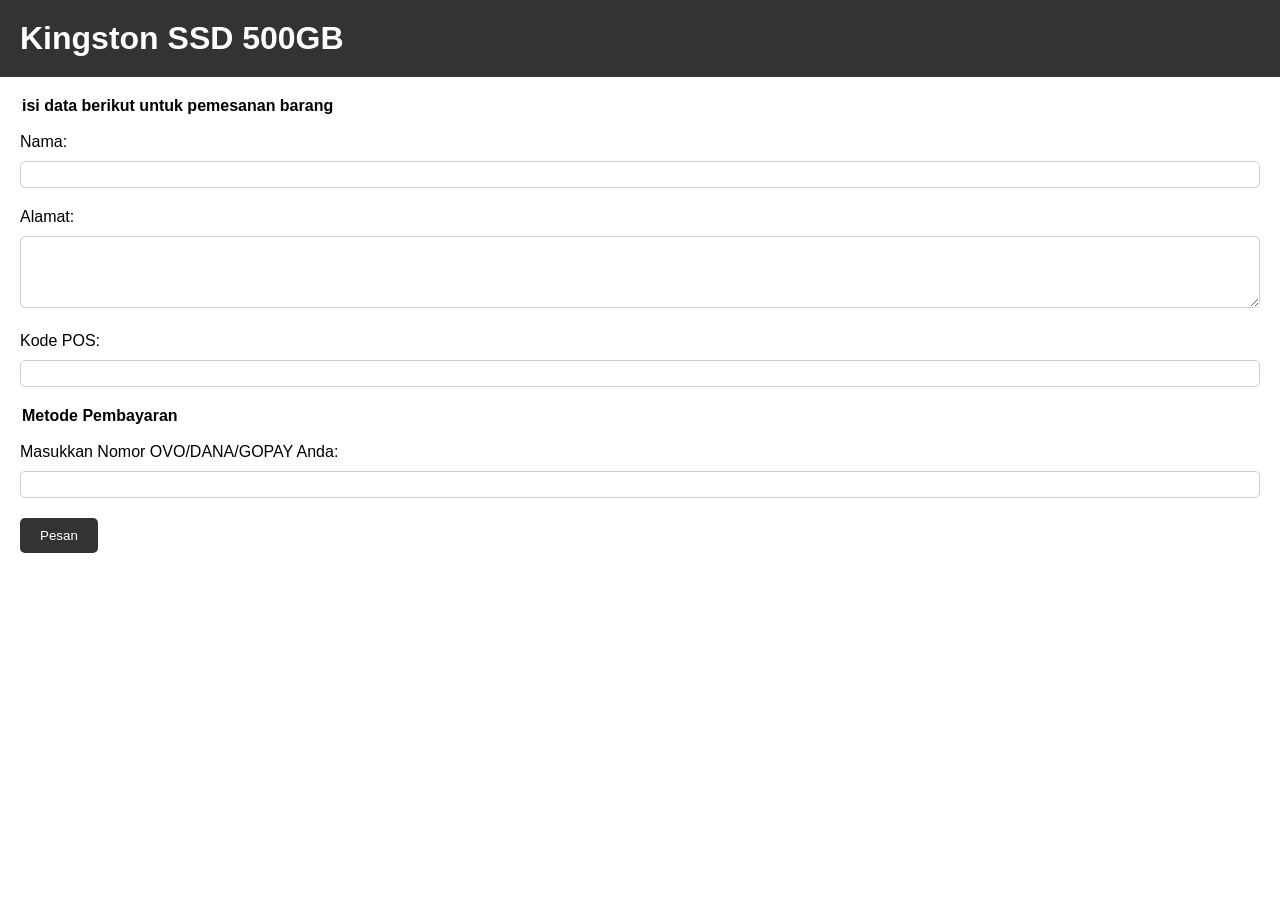
<file: checkout2.html>
<!DOCTYPE html>
<html>
<head>
	<title>Pemesanan</title>
	<link rel="stylesheet" type="text/css" href="checkout.css">
</head>
<body>
	<header>
		<h1>Kingston SSD 500GB</h1>
	</header>
	<main>
		<form method="post" class="form" action="order.html" target="_blank">
			<fieldset>
				<legend>isi data berikut untuk pemesanan barang</legend><br>
				<label for="name">Nama:</label>
				<input type="text" id="name" name="name" required><br>
				<label for="address">Alamat:</label>
				<textarea id="address" name="address" rows="4" cols="50" required></textarea><br>
				<label for="name">Kode POS:</label>
				<input type="text" id="name" name="name" required><br>
			</fieldset>
			<fieldset>
				<legend>Metode Pembayaran</legend><br>
				<label for="card-number">Masukkan Nomor OVO/DANA/GOPAY Anda:</label>
				<input type="text" id="card-number" name="card-number" required><br>
			</fieldset>
			<input type="submit" value="Pesan">
		</form>
	</main>
</body>
</html>
</file>
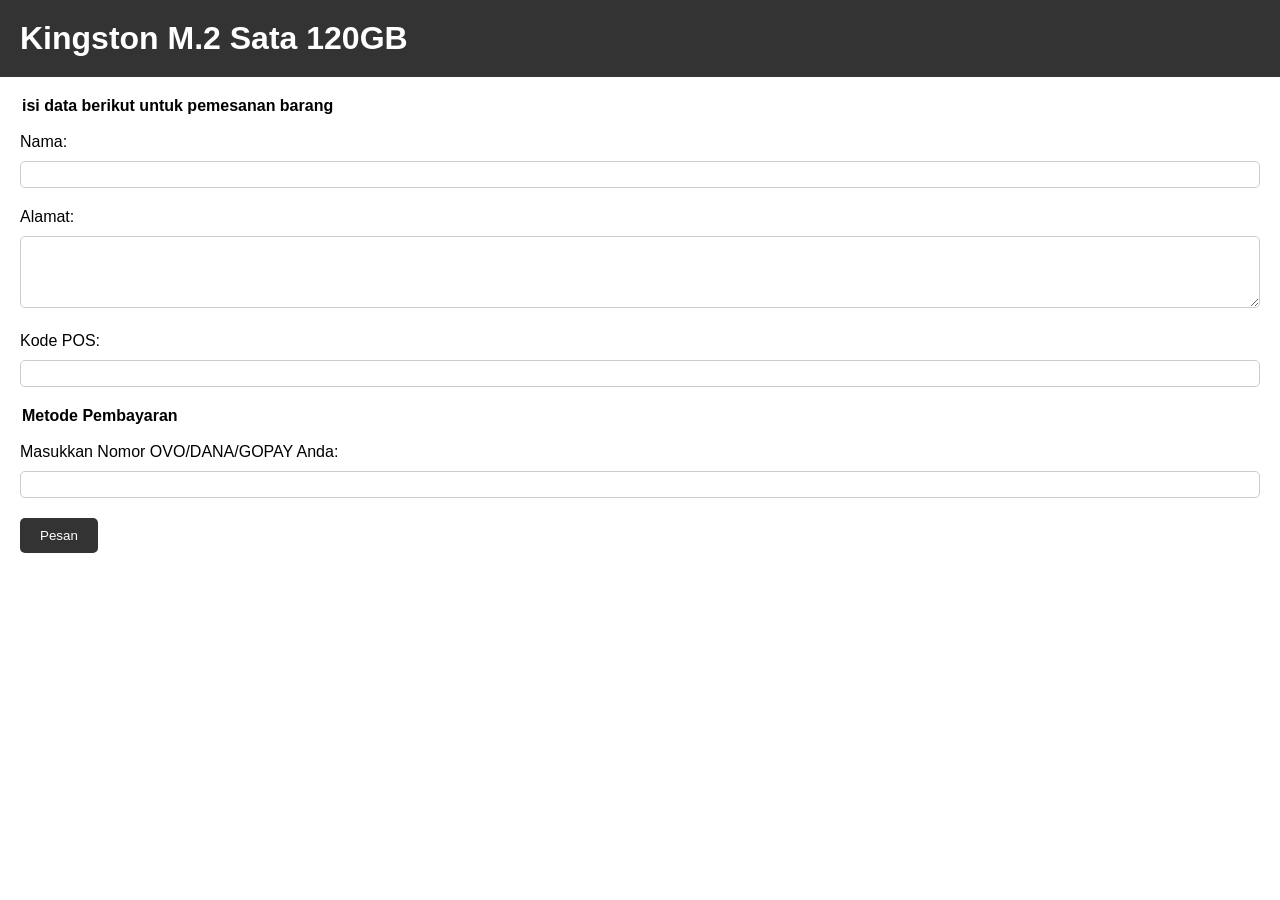
<file: checkout3.html>
<!DOCTYPE html>
<html>
<head>
	<title>Pemesanan</title>
	<link rel="stylesheet" type="text/css" href="checkout.css">
</head>
<body>
	<header>
		<h1>Kingston M.2 Sata 120GB</h1>
	</header>
	<main>
		<form method="post" class="form" action="order.html" target="_blank">
			<fieldset>
				<legend>isi data berikut untuk pemesanan barang</legend><br>
				<label for="name">Nama:</label>
				<input type="text" id="name" name="name" required><br>
				<label for="address">Alamat:</label>
				<textarea id="address" name="address" rows="4" cols="50" required></textarea><br>
				<label for="name">Kode POS:</label>
				<input type="text" id="name" name="name" required><br>
			</fieldset>
			<fieldset>
				<legend>Metode Pembayaran</legend><br>
				<label for="card-number">Masukkan Nomor OVO/DANA/GOPAY Anda:</label>
				<input type="text" id="card-number" name="card-number" required><br>
			</fieldset>
			<input type="submit" value="Pesan">
		</form>
	</main>
</body>
</html>
</file>
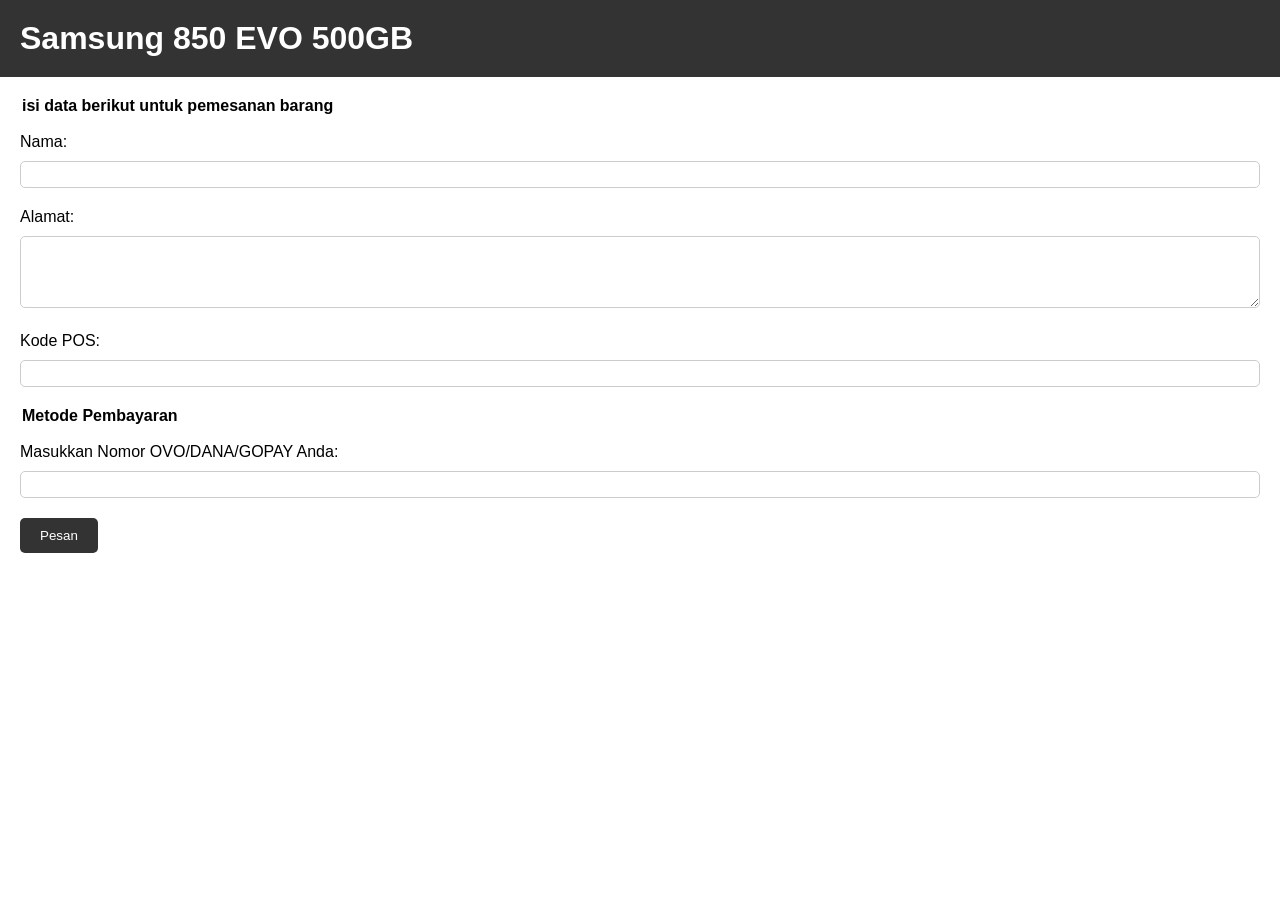
<file: checkout4.html>
<!DOCTYPE html>
<html>
<head>
	<title>Pemesanan</title>
	<link rel="stylesheet" type="text/css" href="checkout.css">
</head>
<body>
	<header>
		<h1>Samsung 850 EVO 500GB</h1>
	</header>
	<main>
		<form method="post" class="form" action="order.html" target="_blank">
			<fieldset>
				<legend>isi data berikut untuk pemesanan barang</legend><br>
				<label for="name">Nama:</label>
				<input type="text" id="name" name="name" required><br>
				<label for="address">Alamat:</label>
				<textarea id="address" name="address" rows="4" cols="50" required></textarea><br>
				<label for="name">Kode POS:</label>
				<input type="text" id="name" name="name" required><br>
			</fieldset>
			<fieldset>
				<legend>Metode Pembayaran</legend><br>
				<label for="card-number">Masukkan Nomor OVO/DANA/GOPAY Anda:</label>
				<input type="text" id="card-number" name="card-number" required><br>
			</fieldset>
			<input type="submit" value="Pesan">
		</form>
	</main>
</body>
</html>
</file>
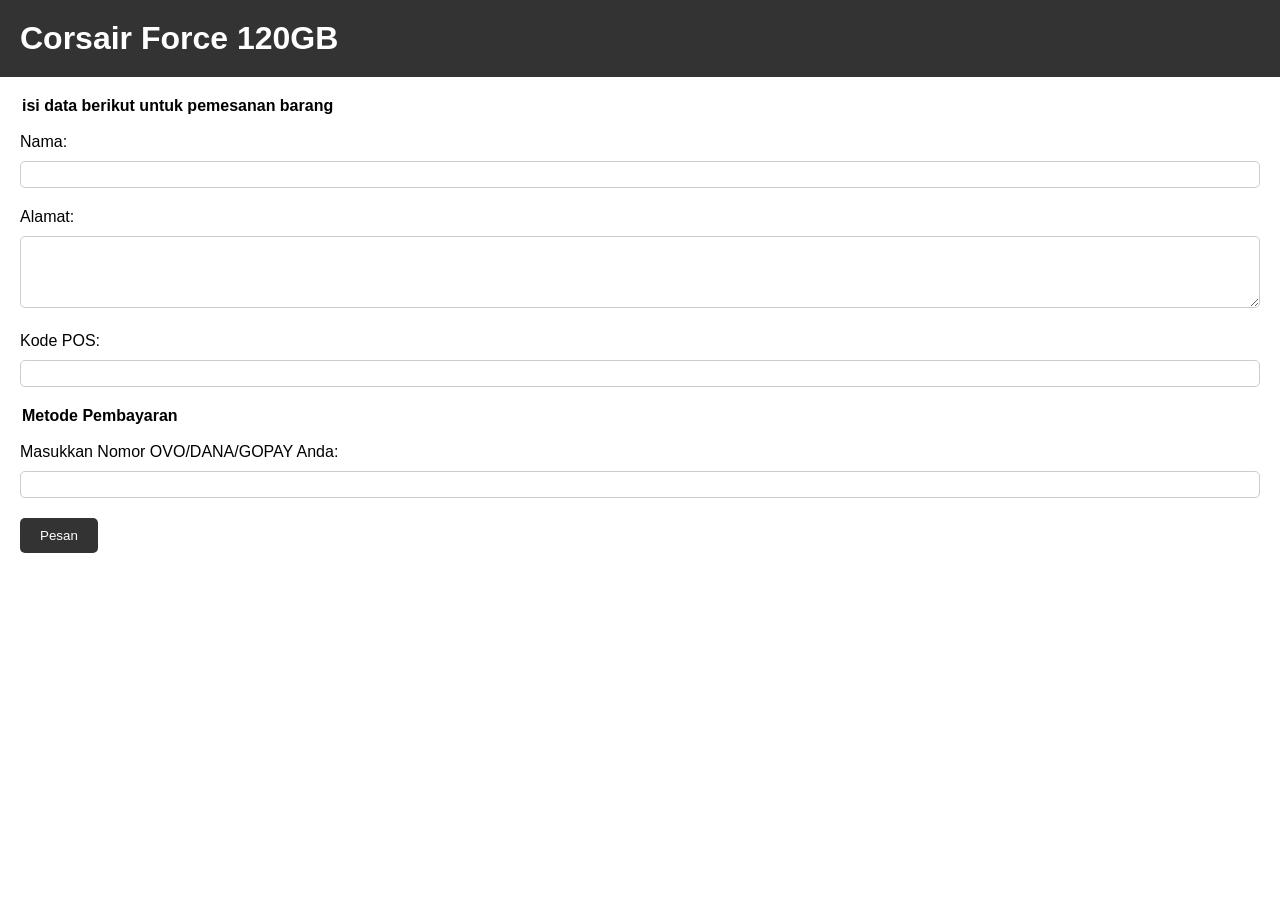
<file: checkout5.html>
<!DOCTYPE html>
<html>
<head>
	<title>Pemesanan</title>
	<link rel="stylesheet" type="text/css" href="checkout.css">
</head>
<body>
	<header>
		<h1>Corsair Force 120GB</h1>
	</header>
	<main>
		<form method="post" class="form" action="order.html" target="_blank">
			<fieldset>
				<legend>isi data berikut untuk pemesanan barang</legend><br>
				<label for="name">Nama:</label>
				<input type="text" id="name" name="name" required><br>
				<label for="address">Alamat:</label>
				<textarea id="address" name="address" rows="4" cols="50" required></textarea><br>
				<label for="name">Kode POS:</label>
				<input type="text" id="name" name="name" required><br>
			</fieldset>
			<fieldset>
				<legend>Metode Pembayaran</legend><br>
				<label for="card-number">Masukkan Nomor OVO/DANA/GOPAY Anda:</label>
				<input type="text" id="card-number" name="card-number" required><br>
			</fieldset>
			<input type="submit" value="Pesan">
		</form>
	</main>
</body>
</html>
</file>
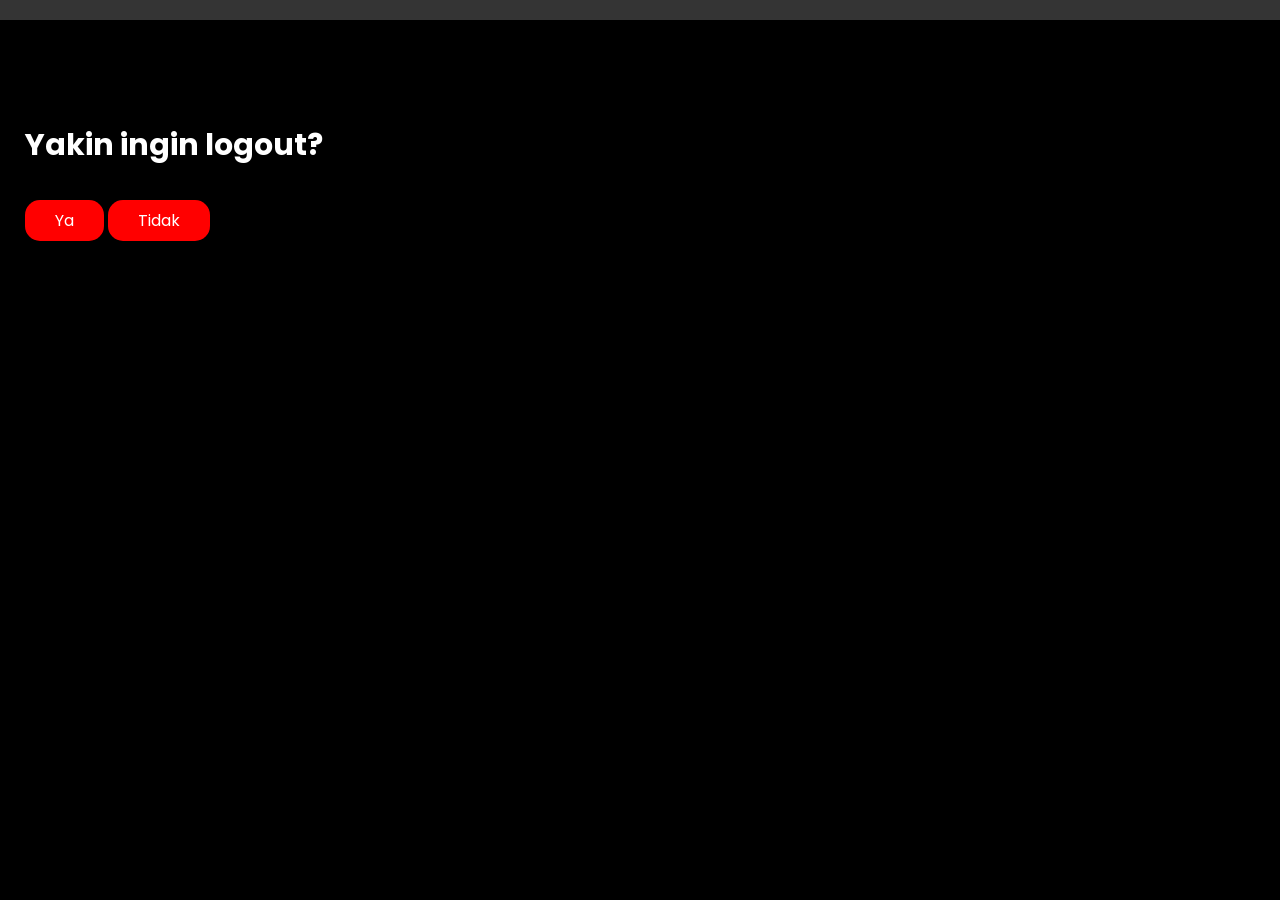
<file: confirm.html>
<!DOCTYPE html>
<html lang="en">
<head>
	<meta charset="UTF-8">
	<meta http-equiv="X-UA-Compatible" content="IE=edge">
	<meta name="viewport" content="width=device-width, initial-scale=1.0">
	<title>SStoreDrive</title>
	<link rel="stylesheet" href="css/start.css">
	<link rel="preconnect" href="https://fonts.googleapis.com">
<link rel="preconnect" href="https://fonts.gstatic.com" crossorigin>
<link href="https://fonts.googleapis.com/css2?family=Poppins:wght@300;400;500;600;700&display=swap" rel="stylesheet">
</head>
<body>

    <div class="header">
	<div class="container">
		<div class="navbar">
			<nav>
			</nav>
		</div>
		<div class="row">
			<div class="col-2">
				<h1>Yakin ingin logout?</h1>
				<a href="start2.html" class="btn">Ya</a>
				<a href="index.html" class="btn">Tidak</a>
			</div>
			<div class="col-2">
			</div>
		</div>
	</div>
</div>
	
</body>
</html>
</file>
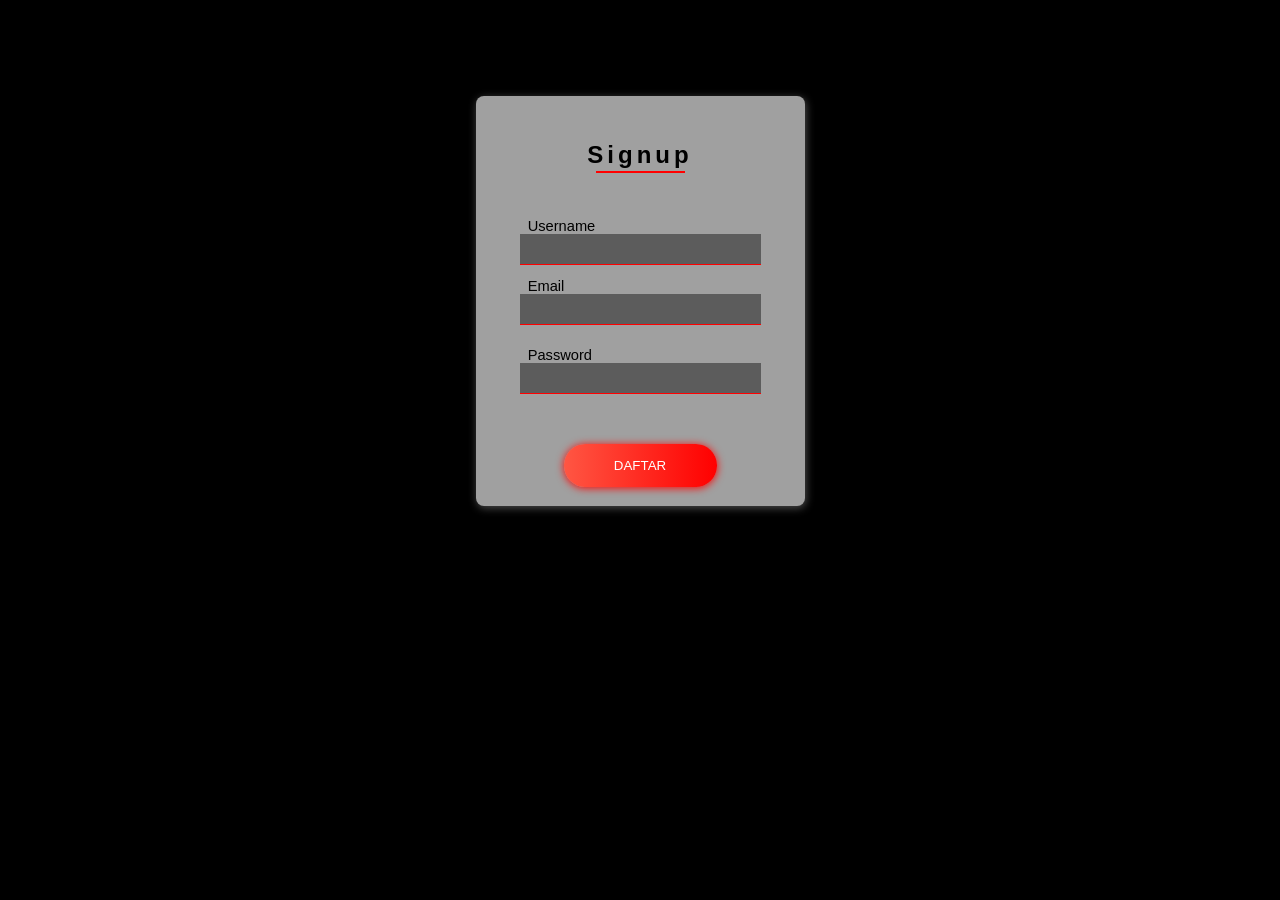
<file: signup.html>
<!DOCTYPE html>
<html>
<head>
    <meta charset="utf-8">
    <meta http-equive="X-UA-Compatible" content="IE-edge/">
    <title>Registrasi</title>
    <link rel="stylesheet" type="text/css" href="css/style.css">
    <meta name="viewport" content="width=device-width,initial-scale=1.0"
    />

</head>
<body>
    <div id="card">
        <div id="card-content">
            <div id="card-title">
                <h2>Signup</h2>
                <div class="underline-title">

                </div>
            </div>
            <form method="post" class="form" action="login.html">
                <label form="user-username" style="padding-top: 22px;">&nbsp;
                    Username
                </label>
                <input id="user-email" class="form-content" type="Username" name="Username" required/>
                <div class="form-border"></div>
                <label form="user-email" style="padding-top: 13px;">&nbsp;
                    Email
                </label>
                <input id="user-email" class="form-content" type="Email" name="Email" autocomplete="on" required/>
                <div class="form-border"></div>

                <label form="user-password" style="padding-top: 22px;">&nbsp;
                    Password
                </label>
                <input id="user-password" class="form-content" type="Password" name="Password" required/>
                <div class="form-border"></div>
                <input id="submit-btn" type="submit" name="submit" value="DAFTAR">
            </form>
        </div>
    </div>

</body>
</html>
</file>
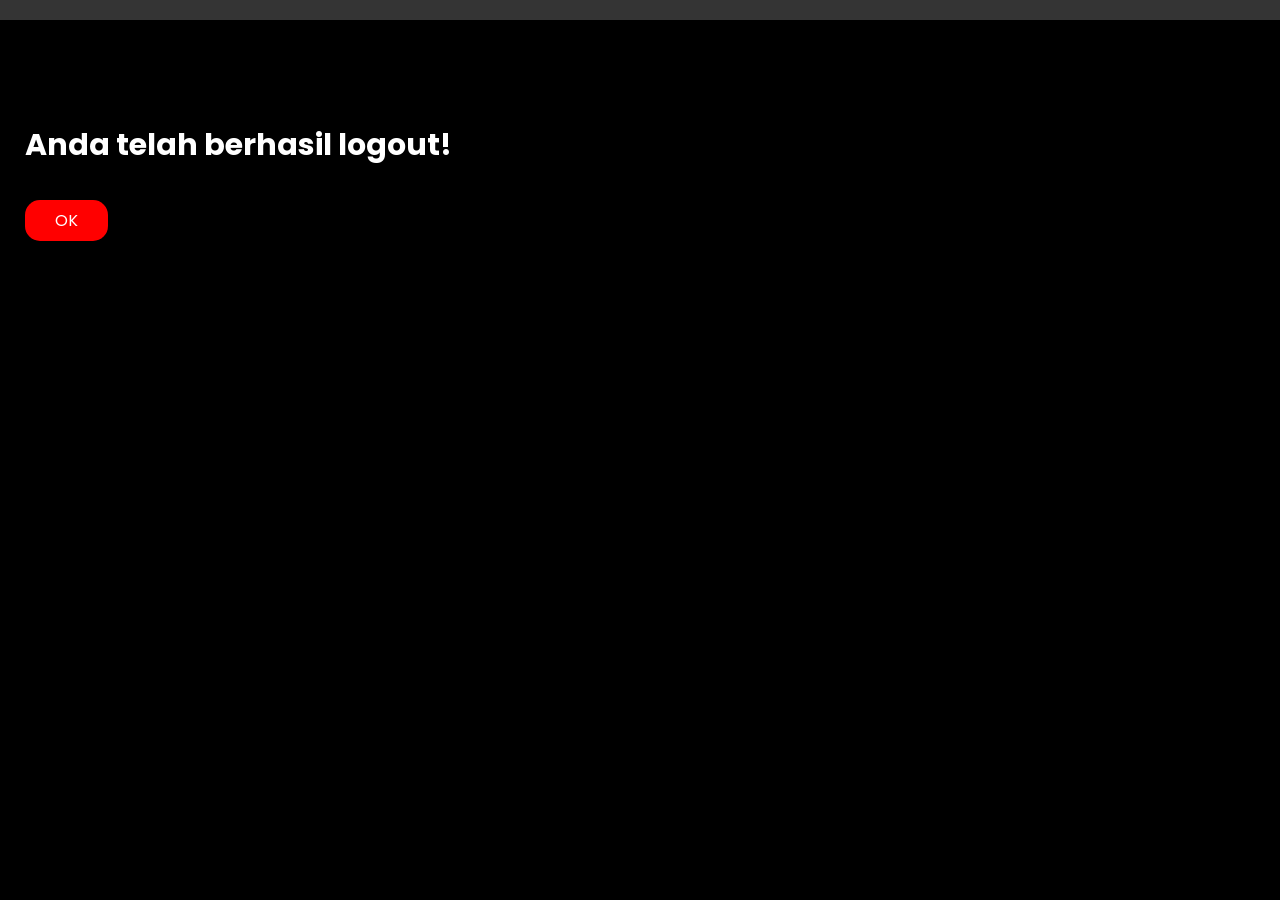
<file: start2.html>
<!DOCTYPE html>
<html lang="en">
<head>
	<meta charset="UTF-8">
	<meta http-equiv="X-UA-Compatible" content="IE=edge">
	<meta name="viewport" content="width=device-width, initial-scale=1.0">
	<title>SStoreDrive</title>
	<link rel="stylesheet" href="css/start.css">
	<link rel="preconnect" href="https://fonts.googleapis.com">
<link rel="preconnect" href="https://fonts.gstatic.com" crossorigin>
<link href="https://fonts.googleapis.com/css2?family=Poppins:wght@300;400;500;600;700&display=swap" rel="stylesheet">
</head>
<body>

    <div class="header">
	<div class="container">
		<div class="navbar">
			<nav>
			</nav>
		</div>
		<div class="row">
			<div class="col-2">
				<h1>Anda telah berhasil logout!</h1>
				<a href="start.html" target="_blank" class="btn">OK</a>
			</div>
			<div class="col-2">
			</div>
		</div>
	</div>
</div>
	
</body>
</html>
</file>
<file: checkout.css>
body {
	font-family: Arial, sans-serif;
	margin: 0;
	padding: 0;
}

header {
	background-color: #333;
	color: #fff;
	padding: 20px;
}

header h1 {
	margin: 0;
}

main {
	padding: 20px;
}

fieldset {
	border: none;
	padding: 0;
	margin: 0;
}

legend {
	font-weight: bold;
}

label {
	display: block;
	margin-bottom: 10px;
}

input[type="text"],
input[type="email"],
input[type="month"],
textarea {
	width: 100%;
	padding: 5px;
	border-radius: 5px;
	border: 1px solid #ccc;
	box-sizing: border-box;
	margin-bottom: 20px;
}

input[type="submit"] {
	background-color: #333;
	color: #fff;
	padding: 10px 20px;
	border: none;
	border-radius: 5px;
	cursor: pointer;
}

input[type="submit"]:hover {
	background-color: #666;
}
</file>
<file: css/start.css>
*{
    margin: 0;
    padding: 0;
    box-sizing: border-box;
}
body{
    font-family: 'Poppins', sans-serif;
    background: -webkit-linear-gradient(left,#000000,#000000, #000000, #000000);
}
.navbar{
    display: flex;
    align-items: center;
    padding: 10px;
    justify-content: space-between;
    align-items: center;
    background-color: #343434;
    position: fixed;
    top: 0;
    left: 0;
    right: 0;
}
nav{
    flex: 1;
    text-align: right;
    z-index: 1;
}
nav ul{
    display: inline-block;
    list-style-type: none;
}
nav ul li{
    display: inline-block;
    margin-right: 25px;
    padding: 5px;
    border-radius: 5px;
}
nav ul li:hover{
    background-color: #000000;
}
nav ul li .btn1{
    display: inline-block;
    color: #ff0000;
    padding: 10px 15px;
    margin: 10px 0px;
    border-radius: 15px;
    transition: background 0.1s
}
a{
    text-decoration: none;
    color: #aeaeae;
}
p{
    color: #ffffff;
    padding-top: 15px;
}
.container{
    max-width: 1300px;
    margin: auto;
    padding-left: 25px;
    padding-right: 25px;
}
.row{
    display: flex;
    align-items: center;
    flex-wrap: wrap;
    justify-content: space-around;
}
.col-2{
    flex-basis: 50%;
    min-width: 100px;
}
.col-2 img{
    max-width: 93%;
    padding: 14px 0;
}
.col-2 h1{
    font-size: 30px;
    padding-top: 100px;
    line-height: 50px;
    margin: 0px;
    color: #ffffff;
}
.btn{
    display: inline-block;
    background: #ff0000;
    color: #fff;
    padding: 8px 30px;
    margin: 30px 0px;
    border-radius: 15px;
    transition: background 0.1s
}
.btn:hover{
    background: #f37d7d;
}
.header .row{
    margin-top: 20px;
}
</file>
<file: css/style.css>
#head{
    text-decoration: none;
}
body{
    font-family: 'Poppins', sans-serif;
    background: -webkit-linear-gradient(left,#000000,#000000, #000000, #000000);
}
label{
    font-family: "Raleway", sans-serif;
    font-size: 11pt;
}
#forgot-pass{
    color: #ffffff;
    font-family: "Raleway", sans-serif;
    font-size: 10pt;
    margin-top: 3px;
    text-align: right;

}
#card{
    background: #a0a0a0;
    border-radius: 8px;
    box-shadow: 1px 2px 8px rgba(119, 119, 119, 0.65);
    height: 410px;
    margin: 6rem auto 8.1rem auto;
    width: 329px;

}
#card-content{
    padding: 12px 44px;

}
#card-title{
    font-family: "Raleway Thin", sans-serif;
    letter-spacing: 4px;
    padding-bottom: 23px;
    padding-top: 13px;
    text-align: center;
}
#signup{
    color: #ffffff;
    font-family: "Raleway", sans-serif;
    font-size: 10pt;
    margin-top: 16px;
    text-align: center;
}
#submit-btn{
    background: -webkit-linear-gradient(right,#ff0000,#ff5643);
    border-radius: 21px;
    border: none;
    box-shadow: 0px 1px 8px #ff0000;
    cursor: pointer;
    color: rgb(255, 255, 255);
    font-family: "Raleway SemiBold", sans-serif;
    height: 42.3px;
    margin: 0 auto;
    margin-top: 50px;
    transition: 0.25s;
    width: 153px;

}
#submit-btn:hover{
    box-shadow: 0px 1px 18px #ff0000;

}
.form{
    align-items: left;
    display: flex;
    flex-direction: column;
}
.form-border{
    height: 1px;
    width: 100%;
    background: -webkit-linear-gradient(right,#ff0000,#ff0000);
}
.form-content{
    background: #5c5c5c;
    border: none;
    outline: none;
    padding-top: 14px;
}
.underline-title{
    background: -webkit-linear-gradient(right,#ff0000,#ff0000);
    height: 2px;
    margin: -1.1rem auto 0 auto;
    width: 89px;
}
</file>
